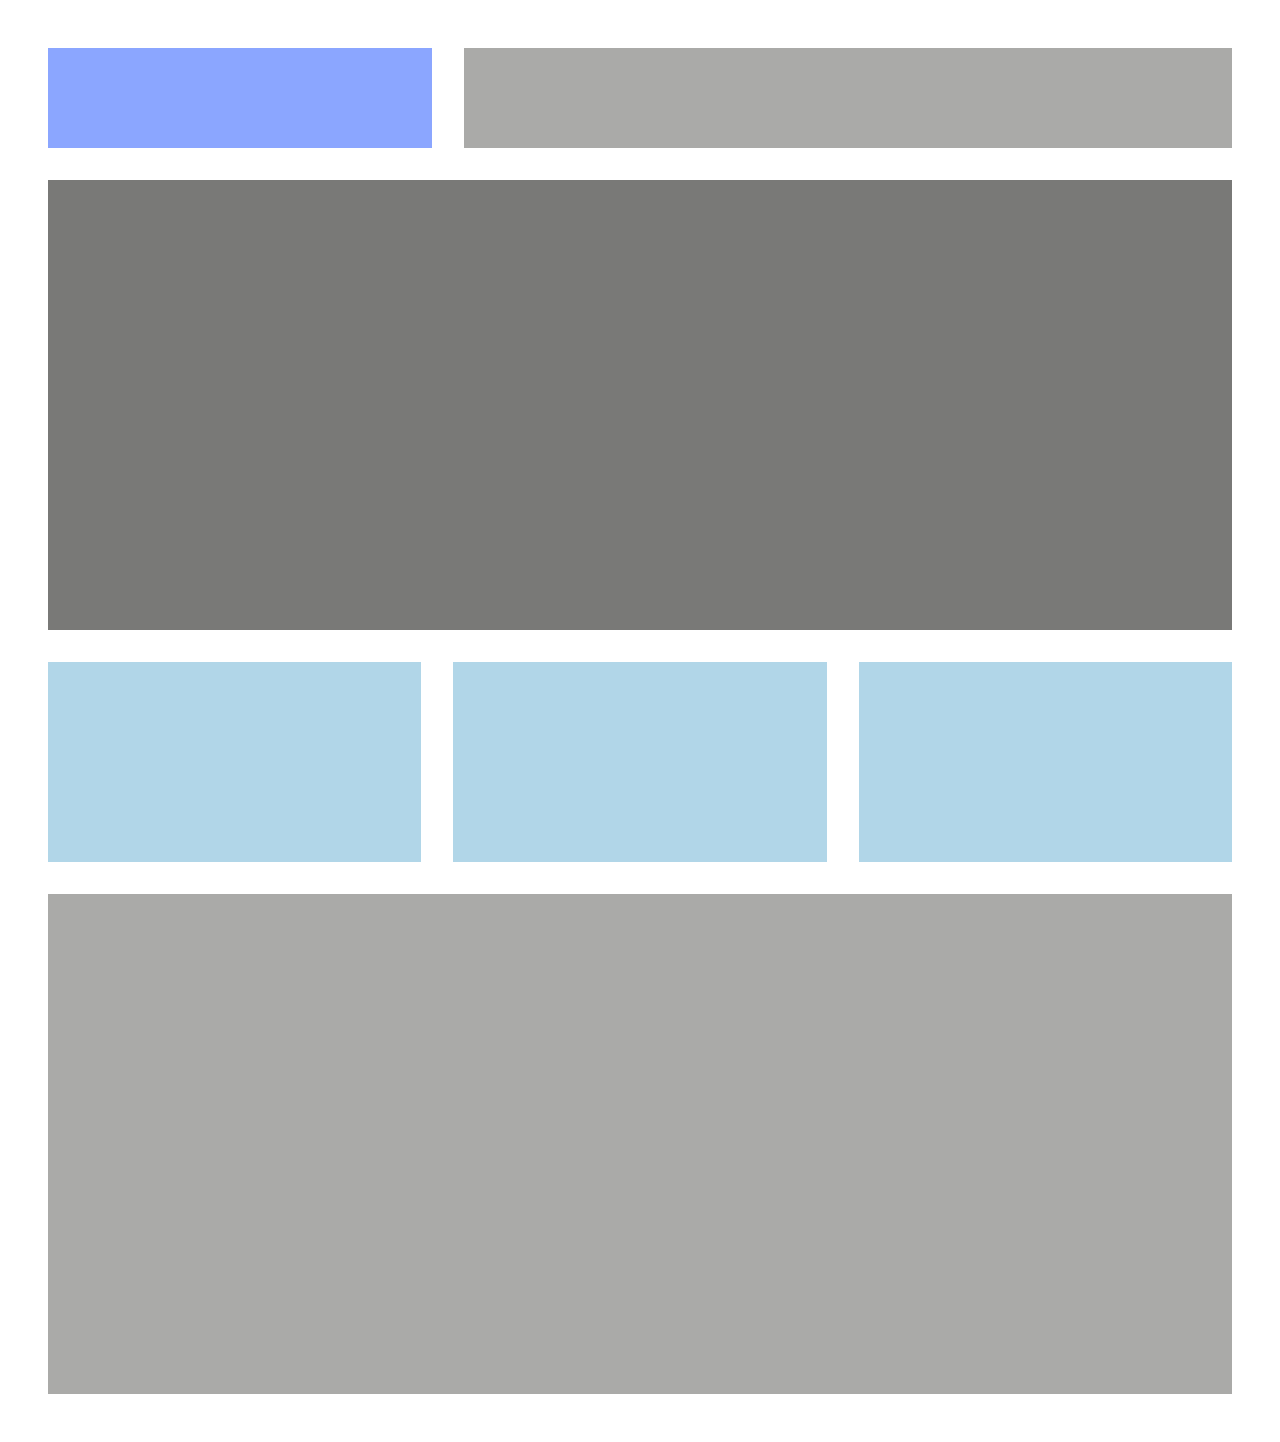
<file: CSS question no 10/index.html>
<!DOCTYPE html>
<html lang="en">

<head>
    <meta charset="UTF-8">
    <meta http-equiv="X-UA-Compatible" content="IE=edge">
    <meta name="viewport" content="width=device-width, initial-scale=1.0">
    <title>CSS Question 10</title>
    <style>
        * {
            box-sizing: border-box;
            margin: 0;
            padding: 0;
        }

        body {
            background-color: #fff;
            padding: 1rem;
        }

        header {
            display: grid;
            grid-template-columns: 1fr 2fr;
            gap: 2rem;

        }

        header .logo {
            background-color: #3d6aff99;
            width: 100%;
            height: 100px;
        }

        header nav {
            background-color: #AAAAA8;
            width: 100%;
            height: 100%;
        }

        section {
            width: 100%;
            height: 100%;
            min-height: 500px;
            background-color: #AAAAA8;
        }

        main {
            display: grid;
            grid-template-columns: 1fr;
            gap: 2rem;
            margin-top: 2rem;
        }

        main .hero {
            background-color: #797977;
            width: 100%;
            height: 100%;
            min-height: 50vh;
        }

        main .service {
            display: grid;
            gap: 2rem;
            grid-template-columns: 1fr;
        }

        main .service .item {
            background-color: #B1D6E8;
            width: 100%;
            height: 100%;
            min-height: 200px;
        }

        @media (min-width:768px) {
            body {
                padding: 3rem;
            }

            main .service {
                grid-template-columns: 1fr 1fr 1fr;
            }
        }
    </style>
</head>

<body>
    <header>
        <div class="logo">

        </div>
        <nav>

        </nav>
    </header>
    <main>
        <section class="hero">

        </section>
        <div class="service">
            <div class="item"></div>
            <div class="item"></div>
            <div class="item"></div>
        </div>
        <section>

        </section>
    </main>
</body>

</html>
</file>
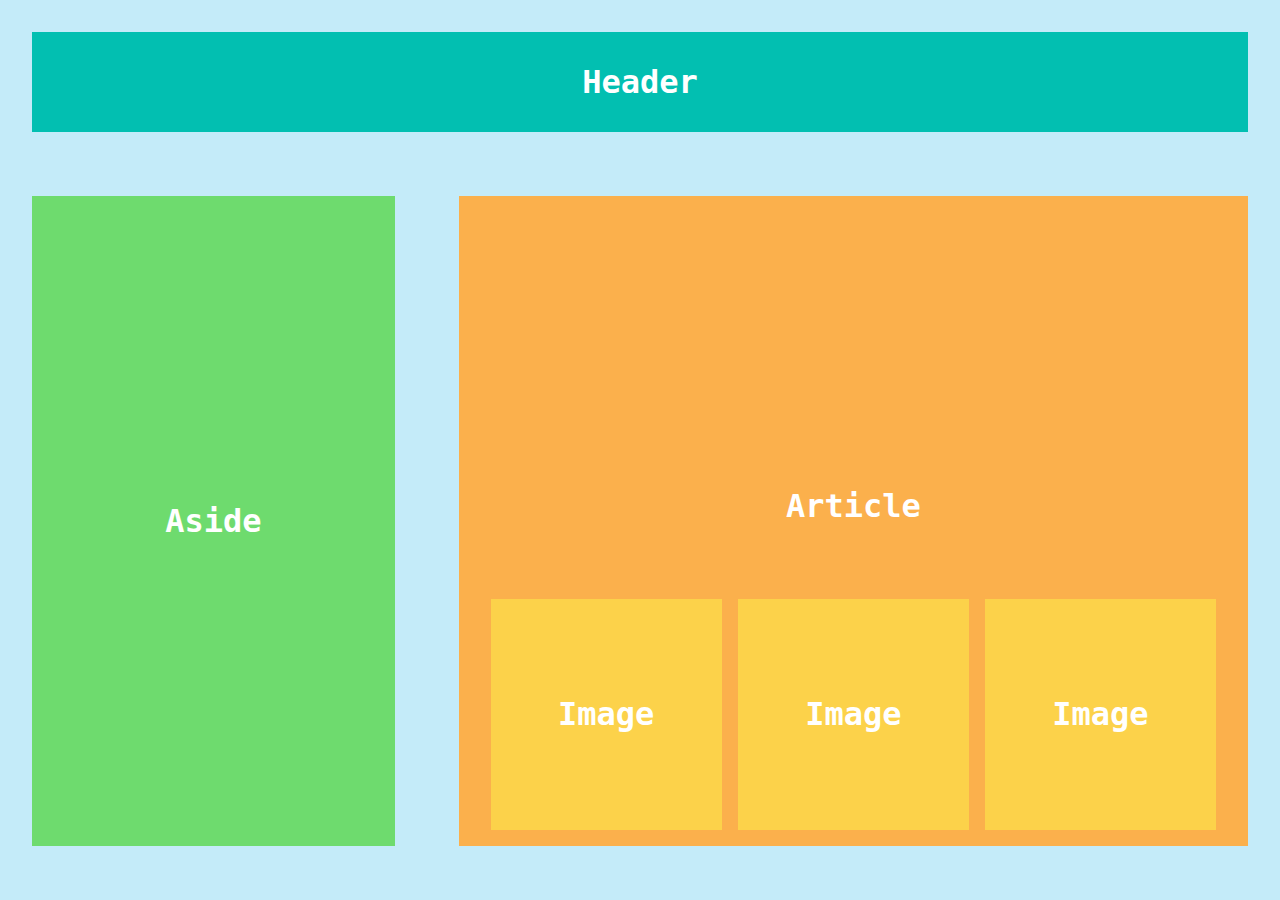
<file: CSS question no 9/index.html>
<!DOCTYPE html>
<html lang="en">

<head>
    <meta charset="UTF-8">
    <meta http-equiv="X-UA-Compatible" content="IE=edge">
    <meta name="viewport" content="width=device-width, initial-scale=1.0">
    <title>CSS Question 9</title>
    <style>
        * {
            margin: 0;
            padding: 0;
            box-sizing: border-box;
        }

        body {
            background-color: #C4EBF9;
            padding: 2rem;
            font-family: monospace;
        }

        main {
            display: grid;
            grid-template-columns: 1fr 1fr 1fr;
            grid-template-rows: auto;
            gap: 4rem;
            grid-template-areas:
                "header header header"
                "aside article article"

            ;
            color: #fff;
            place-content: center;
        }

        h1 {
            font-size: 2rem;
            text-align: center;
        }

        header {
            grid-area: header;
            background-color: #02BFB1;
            display: grid;
            place-content: center;
            color: #fff;
            width: 100%;
            height: 100px;

        }

        aside {
            grid-area: aside;
            background-color: #6EDB6E;
            display: grid;
            place-content:center ;
            width: 100%;
            
        }

        article {
            grid-area: article;
            background-color: #FBB04C;
            display: grid;
            width: 100%;
            min-height: calc(100vh - 250px);
            position: relative;

        }


        .container {
            width: 100%;
            display: flex;
            flex-direction: row;
            gap: 1rem;
            align-items: center;
            padding: 1rem 2rem;
            justify-content: space-between;
            place-self: end;

        }

        .img {
            background-color: #FCD24A;
            width:60%;
            aspect-ratio: 1;
            display: grid;
            place-content: center;
        }
    </style>
</head>

<body>
    <header>
        <h1>
            Header
        </h1>
    </header>
    <main>
        <aside>
            <h1>Aside</h1>
        </aside>
        <article>
          <div></div>
          <div></div>
          <div></div>
          <div></div>
          <div></div>
          <div></div>
          <div></div>
          <div></div>
          <div></div>
         <div></div> 
          <h1>Article</h1>
            <div class="container">
                <div class="img">
                    <h1>Image</h1>
                </div>
                <div class="img">
                    <h1>Image</h1>
                </div>
                <div class="img">
                    <h1>Image</h1>
                </div>
            </div>
        </article>
    </main>
<!-- Code injected by live-server -->
<script>
	// <![CDATA[  <-- For SVG support
	if ('WebSocket' in window) {
		(function () {
			function refreshCSS() {
				var sheets = [].slice.call(document.getElementsByTagName("link"));
				var head = document.getElementsByTagName("head")[0];
				for (var i = 0; i < sheets.length; ++i) {
					var elem = sheets[i];
					var parent = elem.parentElement || head;
					parent.removeChild(elem);
					var rel = elem.rel;
					if (elem.href && typeof rel != "string" || rel.length == 0 || rel.toLowerCase() == "stylesheet") {
						var url = elem.href.replace(/(&|\?)_cacheOverride=\d+/, '');
						elem.href = url + (url.indexOf('?') >= 0 ? '&' : '?') + '_cacheOverride=' + (new Date().valueOf());
					}
					parent.appendChild(elem);
				}
			}
			var protocol = window.location.protocol === 'http:' ? 'ws://' : 'wss://';
			var address = protocol + window.location.host + window.location.pathname + '/ws';
			var socket = new WebSocket(address);
			socket.onmessage = function (msg) {
				if (msg.data == 'reload') window.location.reload();
				else if (msg.data == 'refreshcss') refreshCSS();
			};
			if (sessionStorage && !sessionStorage.getItem('IsThisFirstTime_Log_From_LiveServer')) {
				console.log('Live reload enabled.');
				sessionStorage.setItem('IsThisFirstTime_Log_From_LiveServer', true);
			}
		})();
	}
	else {
		console.error('Upgrade your browser. This Browser is NOT supported WebSocket for Live-Reloading.');
	}
	// ]]>
</script>
</body>

</html>
</file>
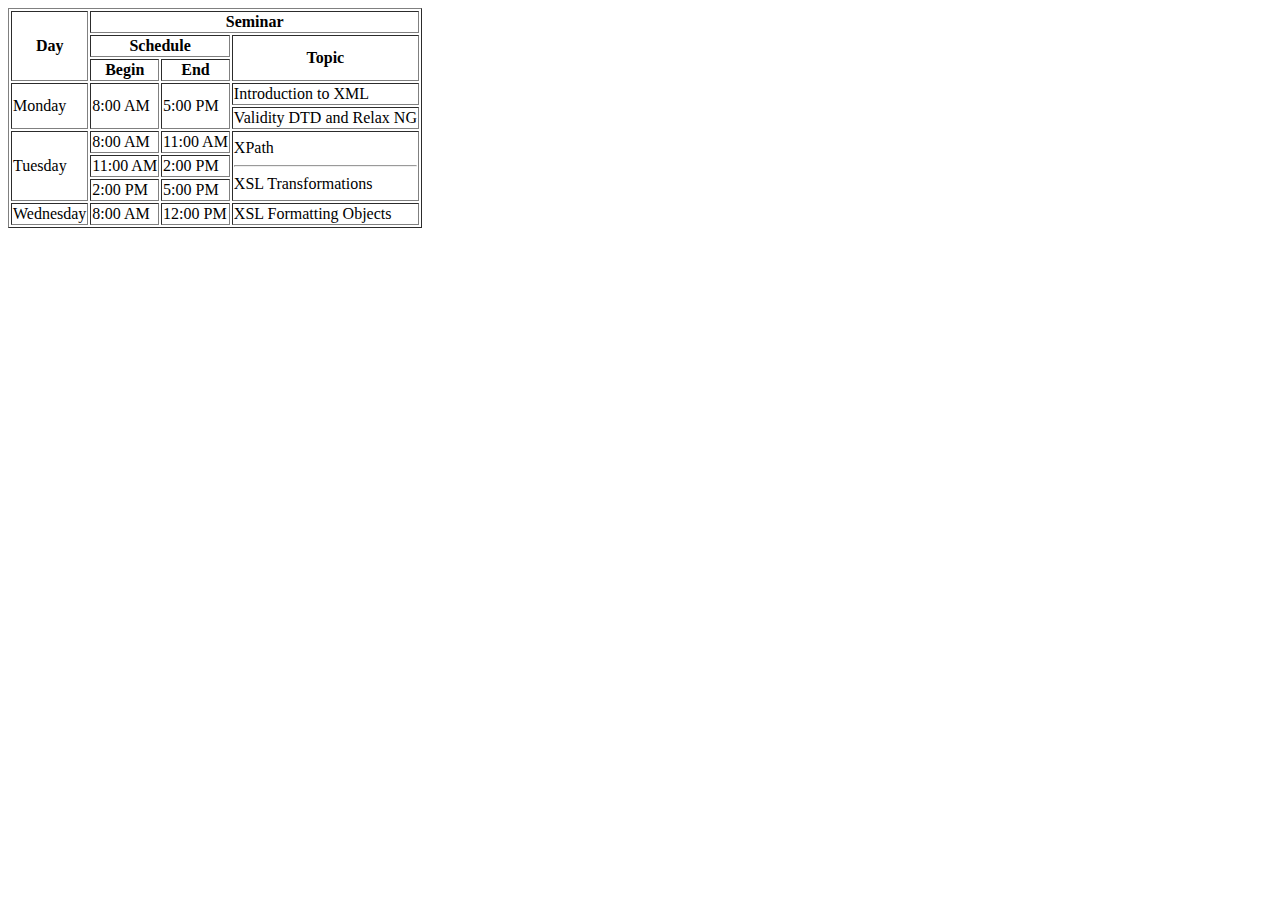
<file: html question no 10/index.html>
<!DOCTYPE html>
<html lang="en">

<head>
    <meta charset="UTF-8">
    <meta http-equiv="X-UA-Compatible" content="IE=edge">
    <meta name="viewport" content="width=device-width, initial-scale=1.0">
    <title>HTML Questions 10</title>
</head>

<body>
    <table border="1">
        <tr>
            <th rowspan="3">
                Day
            </th>
            <th colspan="4">
                Seminar
            </th>
        </tr>
        <tr>
            <th colspan="2">
                Schedule
            </th>
            <th colspan="2" rowspan="2">
                Topic
            </th>
        </tr>
        <tr>
            <th>
                Begin
            </th>
            <th>
                End
            </th>
        </tr>
        <tr>
            <td rowspan="2">
                Monday
            </td>
            <td rowspan="2">
                8:00 AM
            </td>
            <td rowspan="2">
                5:00 PM
            </td>
            <td>
                Introduction to XML
            </td>
        </tr>
        <tr>
            <td>Validity DTD and Relax NG</td>
        </tr>
        <tr>
            <td rowspan="3">
                Tuesday
            </td>
            <td>
                8:00 AM
            </td>
            <td>
                11:00 AM
            </td>
            <td rowspan="3">
                <span>
                    XPath
                </span>
                <hr>
                <span>
                    XSL Transformations
                </span>
            </td>
        </tr>
        <tr>
            <td>
                11:00 AM
            </td>
            <td>
                2:00 PM
            </td>
        </tr>
        <tr>
            <td>
                2:00 PM
            </td>
            <td>
                5:00 PM
            </td>
        </tr>
        <tr>
            <td>
                Wednesday
            </td>
            <td>
                8:00 AM
            </td>
            <td>
                12:00 PM
            </td>
            <td>
                XSL Formatting Objects
            </td>
        </tr>
    </table>
</body>

</html>
</file>
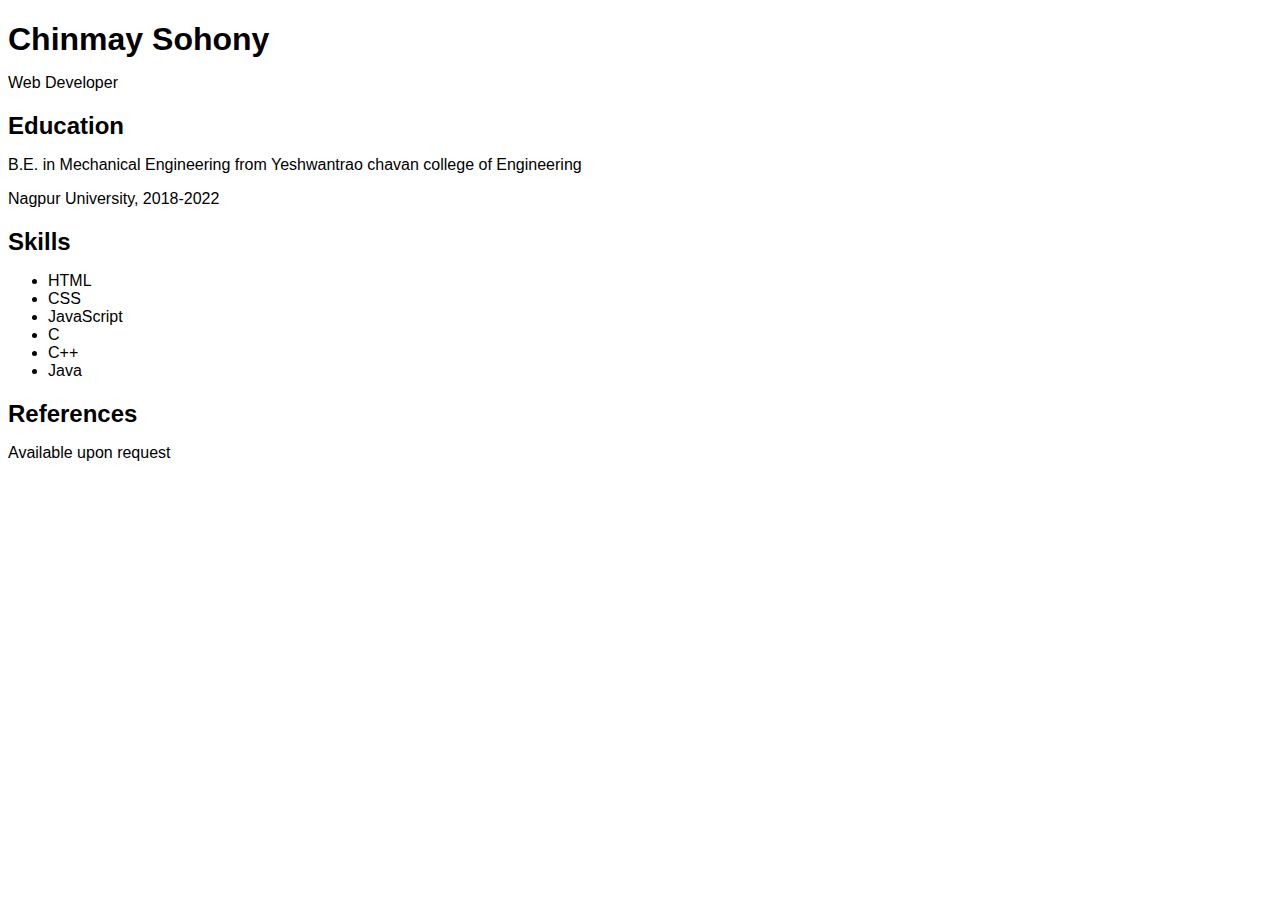
<file: html question no 4/index.html>
<!DOCTYPE html>
<html lang="en">
<head>
 <meta charset="UTF-8">
 <meta name="viewport" content="width=device-width, initial-scale=1.0">
 <title>My Resume</title>
 <style>
 body {
 font-family: Arial, sans-serif;
 }

 h1 {
 margin-bottom: 10px;
 }

 h2 {
 margin-top: 20px;
 margin-bottom: 10px;
 }

 p {
 margin-bottom: 5px;
 }

 .section {
 margin-bottom: 20px;
 }

 .section:last-child {
 margin-bottom: 0;
 }
 </style>
</head>
<body>
 <h1>Chinmay Sohony</h1>
 <p>Web Developer</p>

 <div class="section">
 <h2>Education</h2>
 <p>B.E. in Mechanical Engineering from Yeshwantrao chavan college of Engineering</p>
 <p>Nagpur University, 2018-2022</p>
 </div>

 <div class="section">
 
 </div>

 <div class="section">
 <h2>Skills</h2>
 <ul>
 <li>HTML</li>
 <li>CSS</li>
 <li>JavaScript</li>
 <li>C</li>
 <li>C++</li>
 <li>Java</li>
 </ul>
 </div>

 <div class="section">
 <h2>References</h2>
 <p>Available upon request</p>
 </div>
</body>
</html>
</file>
